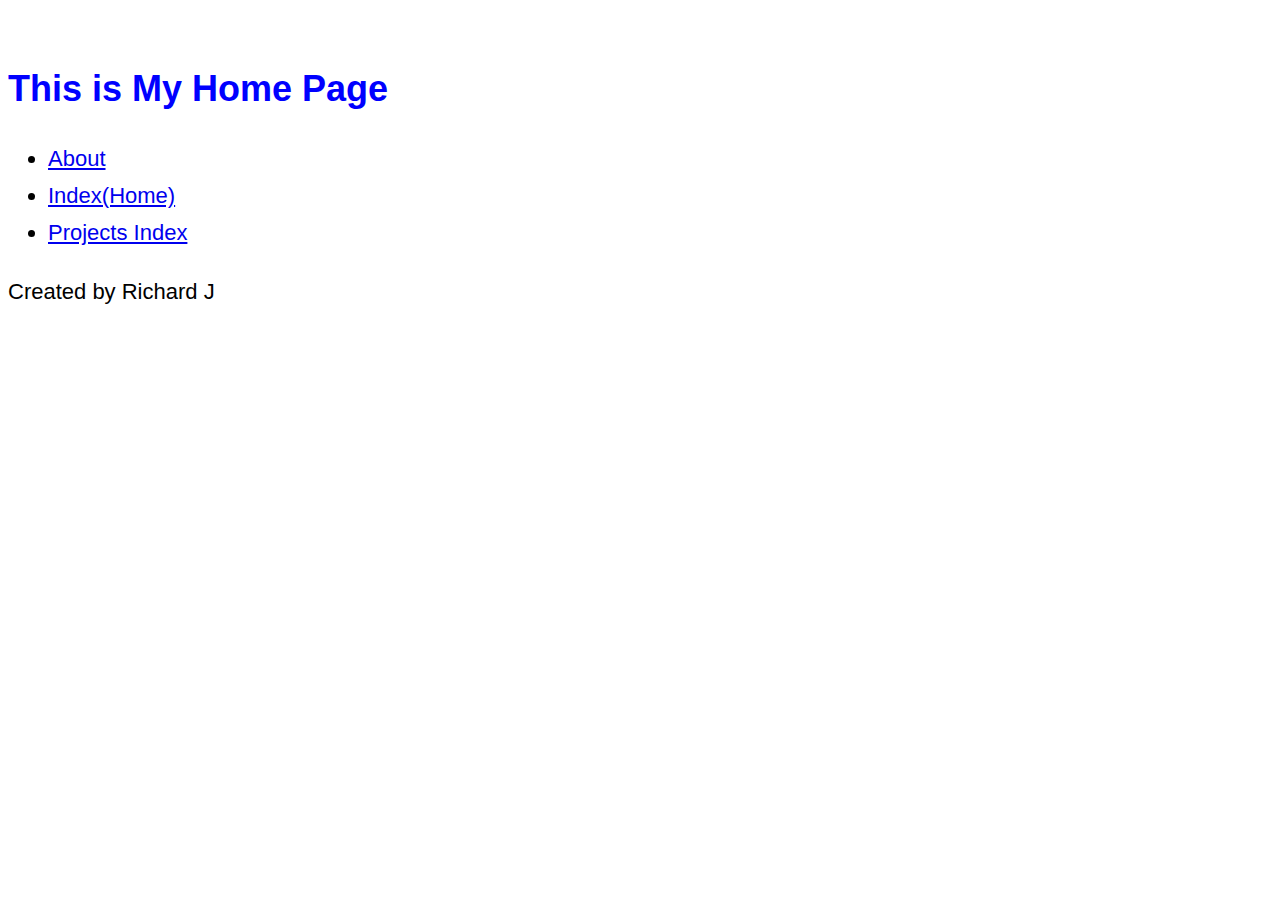
<file: index.html>
<!DOCTYPE html>
<html lang="en">
<head>
    <meta charset="UTF-8">
    <title>Home</title>
    <link rel="stylesheet" href="css/main.css">
</head>
<body>
<h1>This is My Home Page</h1>

<ul>
    <li><a href="about.html">About</a></li>
    <li><a href="index.html">Index(Home)</a></li>
    <li><a href="projects/index.html">Projects Index</a></li>
</ul>
<footer> Created by Richard J</footer>
</body>
</html>
</file>
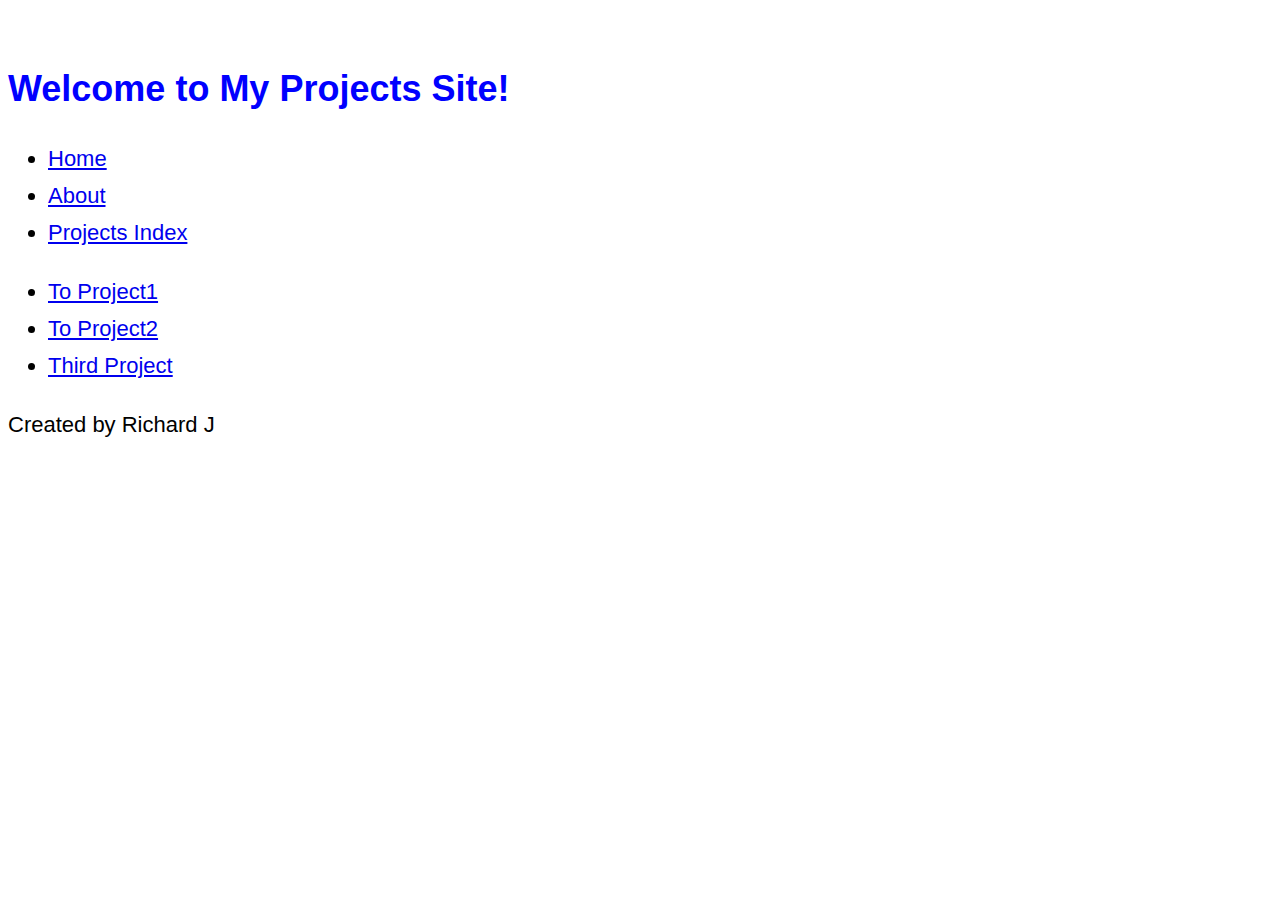
<file: projects/index.html>
<!DOCTYPE html>
<html lang="en">
<head>
    <meta charset="UTF-8">
    <title>My Projects Page</title>
</head>
<link rel="stylesheet" href="../css/main.css">
<body>
<h1>Welcome to My Projects Site!</h1>
<ul>
    <li><a href="../index.html">Home</a></li>
    <li><a href="../about.html">About</a></li>
    <li><a href="index.html">Projects Index</a></li>
</ul>
<ul>
    <li><a href="project1.html">To Project1</a></li>
    <li><a href="project2.html">To Project2</a></li>
    <li><a href="#">Third Project</a></li>
</ul>
<footer>Created by Richard J</footer>
</body>
</html>
</file>
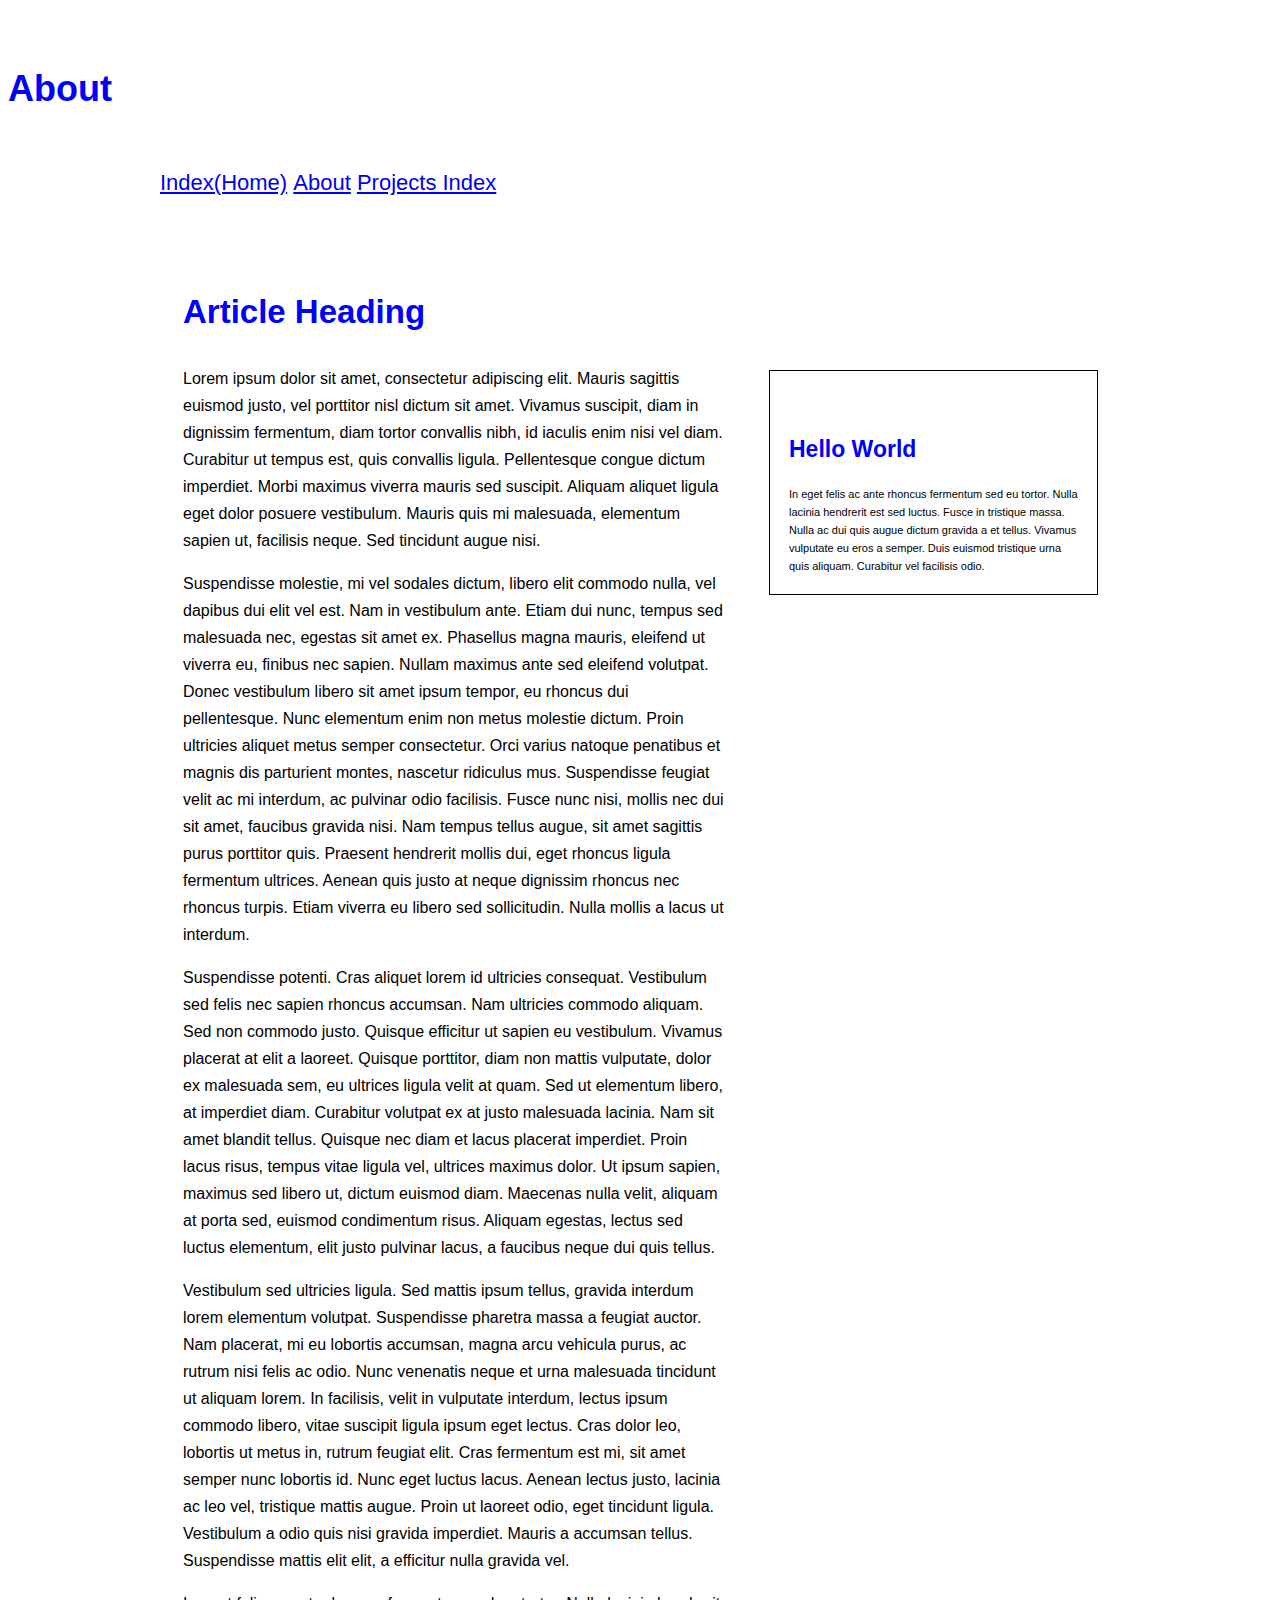
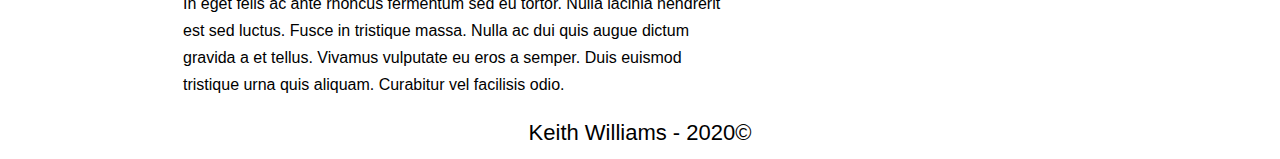
<file: about.html>
<!DOCTYPE html>
<html lang="en">
<head>
    <meta charset="UTF-8">
    <title>Title</title>
    <link rel="stylesheet" href="css/main.css">
</head>
    <h1 class="grt">About</h1>
<body>
<main id="main">
    <menu id="primary-links">
        <ul>
    <li><a href="index.html">Index(Home)</a></li>
    <li><a href="about.html">About</a></li>
    <li><a href="projects/index.html">Projects Index</a></li>
        </ul>
    </menu>
    <div id="content">
        <h1 class="grt">Article Heading</h1>
        <p>
            Lorem ipsum dolor sit amet, consectetur adipiscing elit. Mauris sagittis euismod justo, vel porttitor nisl
            dictum sit amet. Vivamus suscipit, diam in dignissim fermentum, diam tortor convallis nibh, id iaculis enim
            nisi
            vel diam. Curabitur ut tempus est, quis convallis ligula. Pellentesque congue dictum imperdiet. Morbi
            maximus
            viverra mauris sed suscipit. Aliquam aliquet ligula eget dolor posuere vestibulum. Mauris quis mi malesuada,
            elementum sapien ut, facilisis neque. Sed tincidunt augue nisi.
        </p>
        <p>
            Suspendisse molestie, mi vel sodales dictum, libero elit commodo nulla, vel dapibus dui elit vel est. Nam in
            vestibulum ante. Etiam dui nunc, tempus sed malesuada nec, egestas sit amet ex. Phasellus magna mauris,
            eleifend
            ut viverra eu, finibus nec sapien. Nullam maximus ante sed eleifend volutpat. Donec vestibulum libero sit
            amet
            ipsum tempor, eu rhoncus dui pellentesque. Nunc elementum enim non metus molestie dictum. Proin ultricies
            aliquet metus semper consectetur. Orci varius natoque penatibus et magnis dis parturient montes, nascetur
            ridiculus mus. Suspendisse feugiat velit ac mi interdum, ac pulvinar odio facilisis. Fusce nunc nisi, mollis
            nec
            dui sit amet, faucibus gravida nisi. Nam tempus tellus augue, sit amet sagittis purus porttitor quis.
            Praesent
            hendrerit mollis dui, eget rhoncus ligula fermentum ultrices. Aenean quis justo at neque dignissim rhoncus
            nec
            rhoncus turpis. Etiam viverra eu libero sed sollicitudin. Nulla mollis a lacus ut interdum.
        </p>
        <p>
            Suspendisse potenti. Cras aliquet lorem id ultricies consequat. Vestibulum sed felis nec sapien rhoncus
            accumsan. Nam ultricies commodo aliquam. Sed non commodo justo. Quisque efficitur ut sapien eu vestibulum.
            Vivamus placerat at elit a laoreet. Quisque porttitor, diam non mattis vulputate, dolor ex malesuada sem, eu
            ultrices ligula velit at quam. Sed ut elementum libero, at imperdiet diam. Curabitur volutpat ex at justo
            malesuada lacinia. Nam sit amet blandit tellus. Quisque nec diam et lacus placerat imperdiet. Proin lacus
            risus,
            tempus vitae ligula vel, ultrices maximus dolor. Ut ipsum sapien, maximus sed libero ut, dictum euismod
            diam.
            Maecenas nulla velit, aliquam at porta sed, euismod condimentum risus. Aliquam egestas, lectus sed luctus
            elementum, elit justo pulvinar lacus, a faucibus neque dui quis tellus.
        </p>
        <p>
            Vestibulum sed ultricies ligula. Sed mattis ipsum tellus, gravida interdum lorem elementum volutpat.
            Suspendisse
            pharetra massa a feugiat auctor. Nam placerat, mi eu lobortis accumsan, magna arcu vehicula purus, ac rutrum
            nisi felis ac odio. Nunc venenatis neque et urna malesuada tincidunt ut aliquam lorem. In facilisis, velit
            in
            vulputate interdum, lectus ipsum commodo libero, vitae suscipit ligula ipsum eget lectus. Cras dolor leo,
            lobortis ut metus in, rutrum feugiat elit. Cras fermentum est mi, sit amet semper nunc lobortis id. Nunc
            eget
            luctus lacus. Aenean lectus justo, lacinia ac leo vel, tristique mattis augue. Proin ut laoreet odio, eget
            tincidunt ligula. Vestibulum a odio quis nisi gravida imperdiet. Mauris a accumsan tellus. Suspendisse
            mattis
            elit elit, a efficitur nulla gravida vel.
        </p>
        <p>
            In eget felis ac ante rhoncus fermentum sed eu tortor. Nulla lacinia hendrerit est sed luctus. Fusce in
            tristique massa. Nulla ac dui quis augue dictum gravida a et tellus. Vivamus vulputate eu eros a semper.
            Duis
            euismod tristique urna quis aliquam. Curabitur vel facilisis odio.
        </p>
    </div>
    <div id="sidebar">
        <div class="card">
            <div class="title">
                <h1>Hello World</h1>
            </div>
            <div class="body">
                In eget felis ac ante rhoncus fermentum sed eu tortor. Nulla lacinia hendrerit est sed luctus. Fusce in
                tristique massa. Nulla ac dui quis augue dictum gravida a et tellus. Vivamus vulputate eu eros a semper.
                Duis euismod tristique urna quis aliquam. Curabitur vel facilisis odio.
            </div>
        </div>
    </div>
    <footer id="footer">
        Keith Williams - 2020&#169;
    </footer>

    </main>
</body>
</html>
</file>
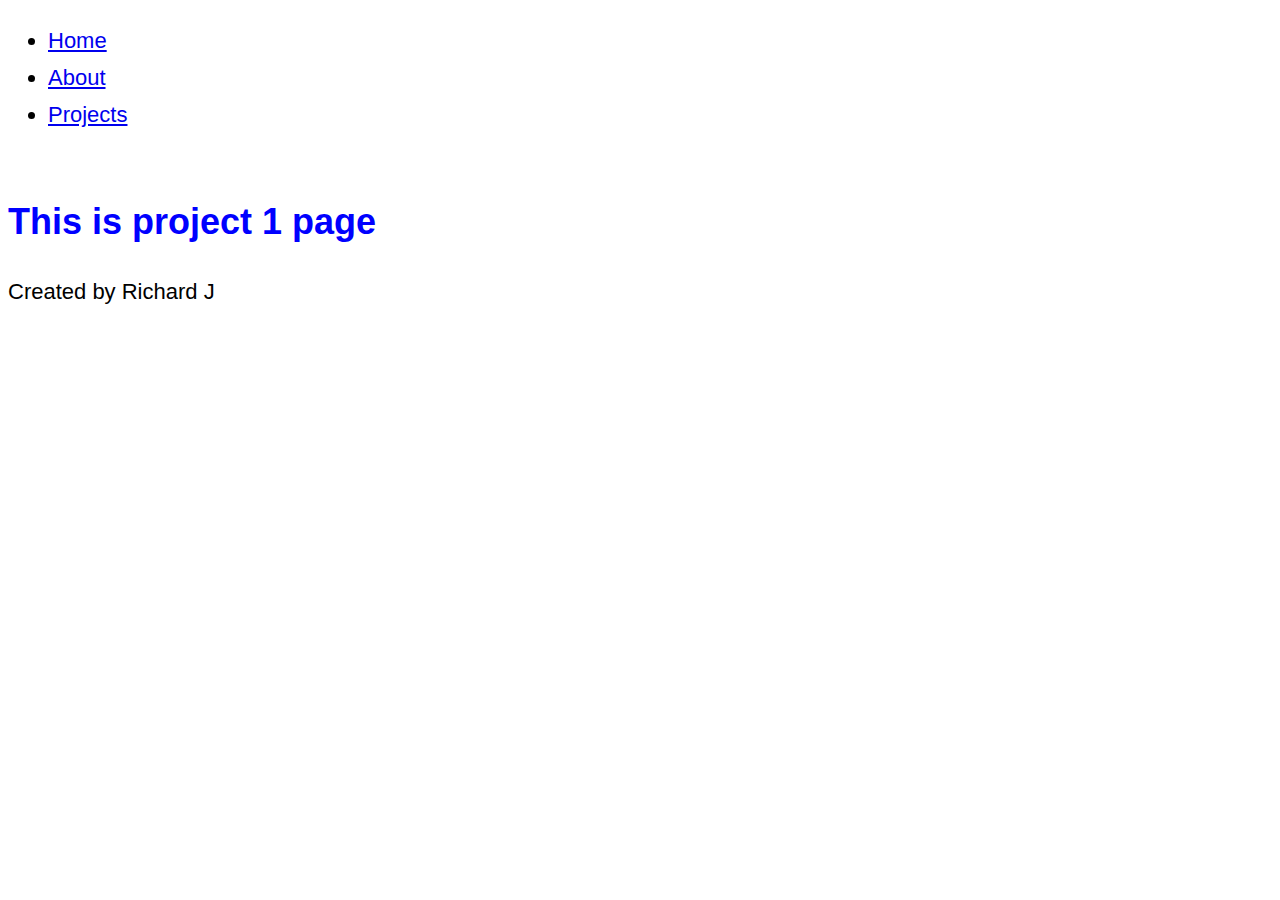
<file: projects/project1.html>
<!DOCTYPE html>
<html lang="en">
<head>
    <meta charset="UTF-8">
    <title>Project 1</title>
    <link rel="stylesheet" href="../css/main.css">
</head>
<body>
<ul>
    <li><a href="../index.html">Home</a></li>
    <li><a href="../about.html">About</a></li>
    <li><a href="index.html">Projects</a></li>
</ul>
<h1>This is project 1 page</h1>
<footer> Created by Richard J</footer>
</body>
</html>
</file>
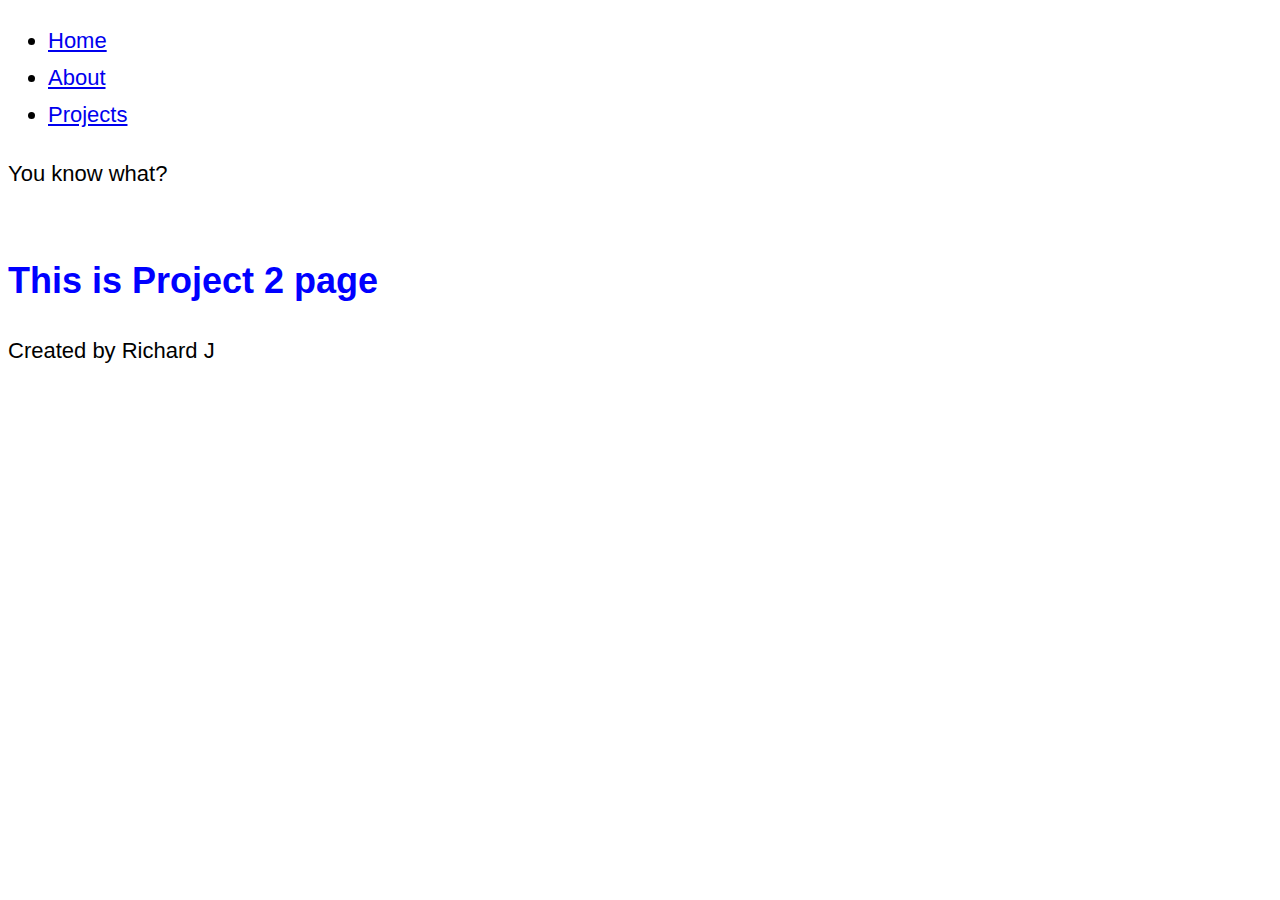
<file: projects/project2.html>
<!DOCTYPE html>
<html lang="en">
<head>
    <meta charset="UTF-8">
    <title>Project 2</title>
    <link rel="stylesheet" href="../css/main.css">
</head>
<body>
<ul>
    <li><a href="../index.html">Home</a></li>
    <li><a href="../about.html">About</a></li>
    <li><a href="index.html">Projects</a></li>
</ul>
<header>You know what?</header>
<h1>This is Project 2 page</h1>
</body>
<footer>Created by Richard J</footer>
</html>
</file>
<file: css/main.css>
body {
    font-family: "Helvetica Neue", Helvetica, Arial, sans-serif;
    font-size: 22px;
    line-height: 37px;
}

#primary-links {
    height: 86px;
    line-height: 86px;
}
menu {
    margin-block-start: 0;
    margin-block-end: 0;
    padding-inline-start: 0;
}
#primary-links li {
    display: inline;
}
#primary-links ul {
    padding: 0;
    margin: 0;
}
#main {
    margin-left: auto;
    margin-right: auto;
    width: 960px;
}

#content {
    width: 544px;
    padding-left: 23px;
    padding-right: 23px;
    float: left;
    font-size: 16px;
    line-height: 27px;
}
#sidebar {
    width: 329px;
    padding-top: 144px;
    padding-left: 19px;
    padding-right: 19px;
    float: left;
    font-size: 11px;
    line-height: 18px;
}
#sidebar h1 {
    font-size: 23px;
    line-height: 36px;
    margin-bottom: 18px;
}

#content h1 {
    font-size: 33px;
    line-height: 52px;
    margin-bottom: 27px;
}
#footer {
    clear: both;
    text-align: center;
}
h1 {
    font-size: 36px;
    line-height: 57px;
    margin-top: 60px;
    margin-bottom: 23px;
    color:blue;
}

h3 {
    font-size: 28px;
    line-height: 46px;
    margin-top: 37px;
    margin-bottom: 14px;
}

h4 {
    font-size: 22px;
    line-height: 37px;
    font-weight: bold;
    margin-bottom: 9px;
}
.card {
    border: 1px solid black;
    padding-left: 19px;
    padding-right: 19px;
    padding-bottom: 19px;
}
.card .image {
    width: 289px;
}
</file>
